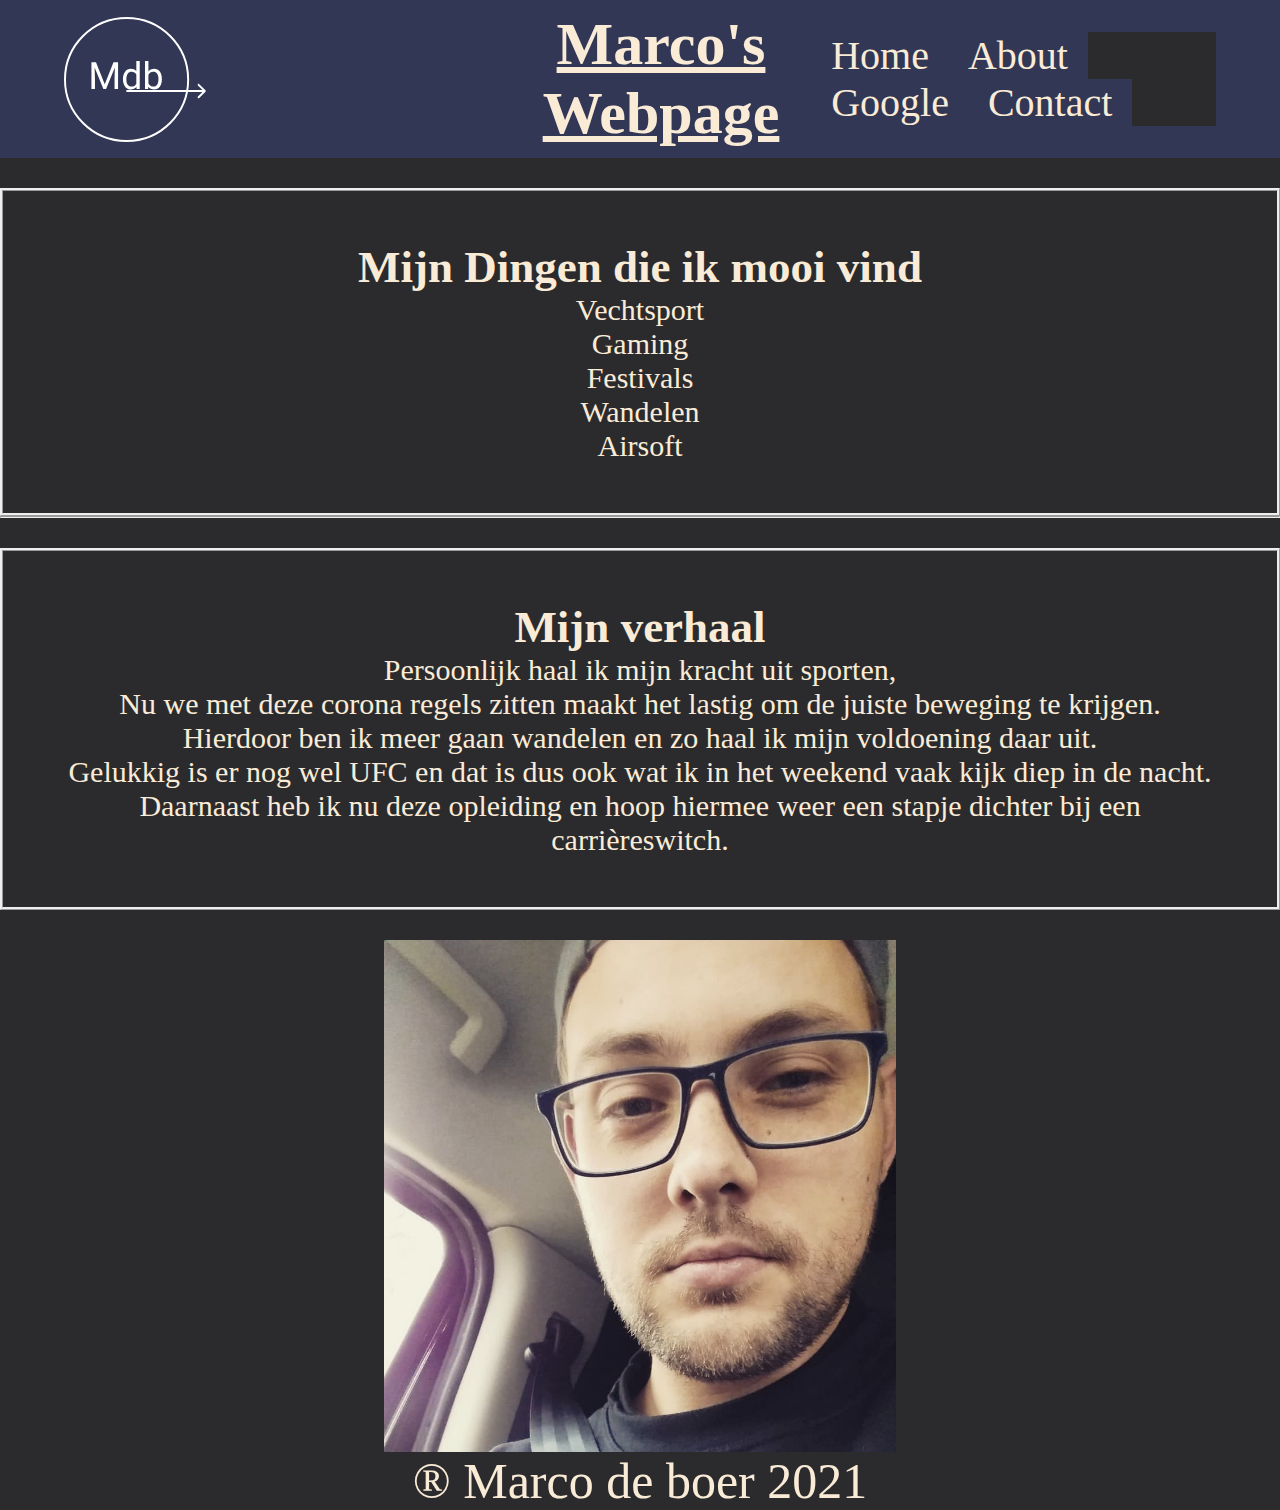
<file: Opdracht7/index.html>
<!DOCTYPE html>
<html>
<head>
    <meta charset="UTF-8">
    <meta http-equiv="X-UA-Compatible" content="IE=edge">
    <meta name="viewport" content="width=device-width, initial-scale=1.0">
    <title>Marco's Webpage</title>
    <link rel="stylesheet" href="styles.css">
</head>
<body>
    <header>
        <a href="index.html"><img class="logo" src="MarcoLogo1.svg" alt="logo"></a>
        <h1>Marco's Webpage</h1>
        <nav>
            <ul class="navlinks">
                <li><a href="index.html">Home</a></li>
                <li><a href="about.html">About</a></li>
                <li><a href="https://google.com">Google</a></li>
                <li><a href="contact.html">Contact</a></li>
            </ul>
        </nav>
    </header>
    <section class="sec1">
        <h2>Mijn Dingen die ik mooi vind</h2>
        <p>
            <ul>
                <li>Vechtsport</li>
                <li>Gaming</li>
                <li>Festivals</li>
                <li>Wandelen</li>
                <li>Airsoft</li>
            </ul>
        </p>
    </section>
    <hr>
    <section class="sec2">
        <h2>Mijn verhaal</h2>
        <p>
            Persoonlijk haal ik mijn kracht uit sporten,<br>
            Nu we met deze corona regels zitten maakt het lastig om de juiste beweging te krijgen.<br>
            Hierdoor ben ik meer gaan wandelen en zo haal ik mijn voldoening daar uit.<br>
            Gelukkig is er nog wel UFC en dat is dus ook wat ik in het weekend vaak kijk diep in de nacht.<br>
            Daarnaast heb ik nu deze opleiding en hoop hiermee weer een stapje dichter bij een carrièreswitch.
        </p>
    </section>
    <img class="Foto" src="FotoMarco.jpg" alt="dit ben ik">
    <footer>
        ® Marco de boer 2021
    </footer>
</body>
</html>
</file>
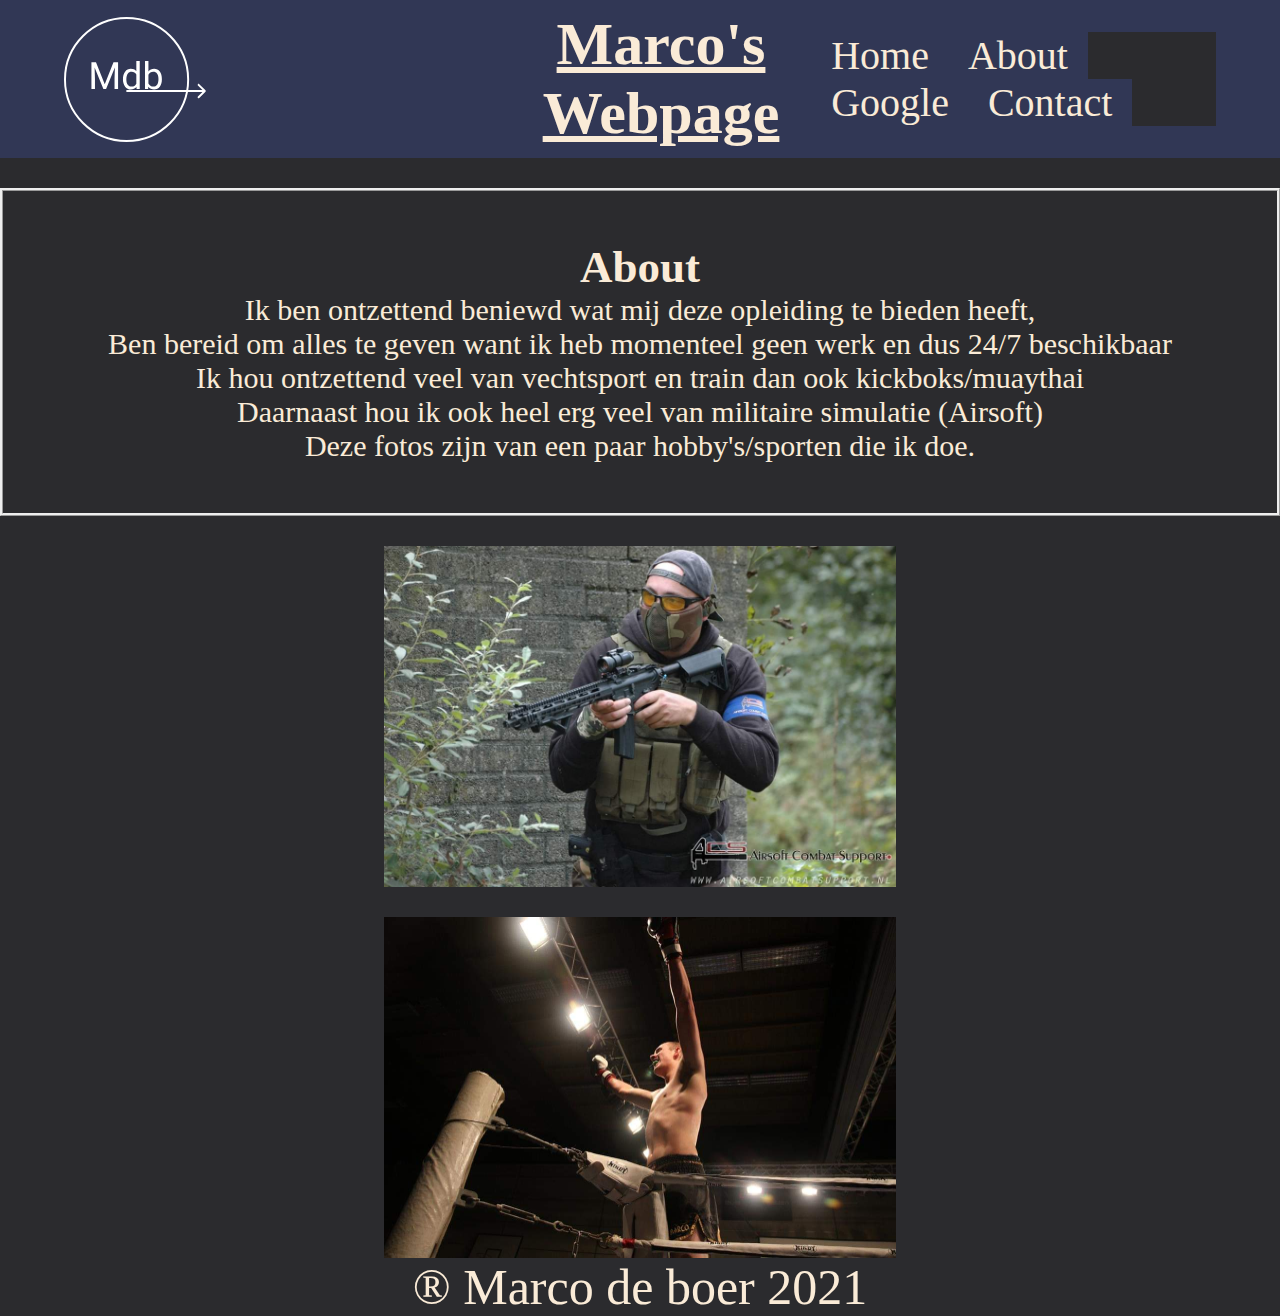
<file: Opdracht7/about.html>
<!DOCTYPE html>
<html>
<head>
    <meta charset="UTF-8">
    <meta http-equiv="X-UA-Compatible" content="IE=edge">
    <meta name="viewport" content="width=device-width, initial-scale=1.0">
    <title>Marco's Webpage</title>
    <link rel="stylesheet" href="styles.css">
</head>
<body>
    <header>
        <a href="index.html"><img class="logo" src="MarcoLogo1.svg" alt="logo"></a>
        <h1>Marco's Webpage</h1>
        <nav>
            <ul class="navlinks">
                <li><a href="index.html">Home</a></li>
                <li><a href="about.html">About</a></li>
                <li><a href="https://google.com">Google</a></li>
                <li><a href="contact.html">Contact</a></li>
            </ul>
        </nav>
    </header>
    <section class="sec1">
        <h2>About</h2>
        Ik ben ontzettend beniewd wat mij deze opleiding te bieden heeft,<br>
        Ben bereid om alles te geven want ik heb momenteel geen werk en dus 24/7 beschikbaar<br>
        Ik hou ontzettend veel van vechtsport en train dan ook kickboks/muaythai<br>
        Daarnaast hou ik ook heel erg veel van militaire simulatie (Airsoft)<br>
        Deze fotos zijn van een paar hobby's/sporten die ik doe.
        

    </section>
    <img class="Foto" src="Airsoft.jpg" alt="airsoft">
    <img class="Foto" src="Kickboks.jpg" alt="kickboks">
    <footer>
        ® Marco de boer 2021
    </footer>
</body>
</html>
</file>
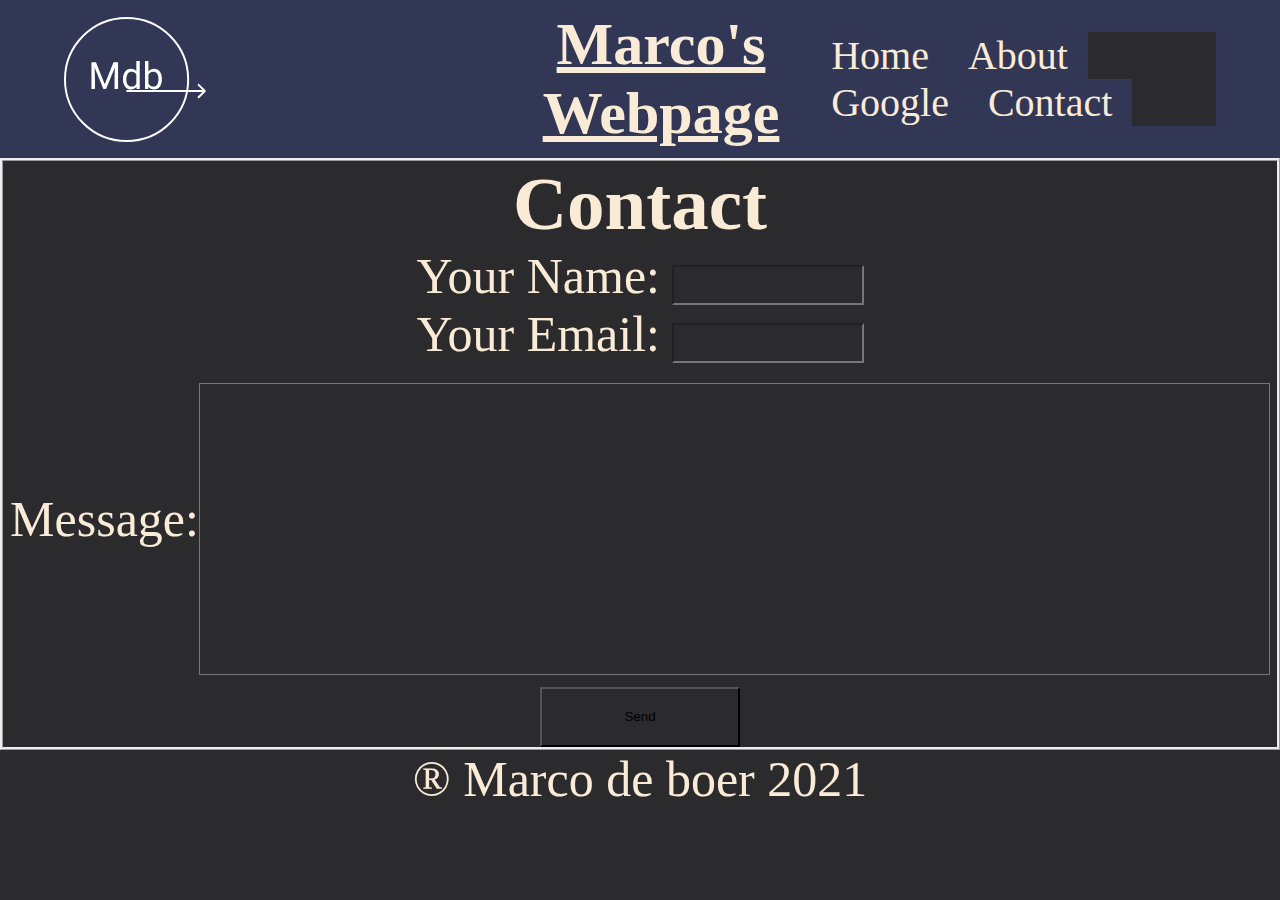
<file: Opdracht7/contact.html>
<!DOCTYPE html>
<html>
<head>
    <meta charset="UTF-8">
    <meta http-equiv="X-UA-Compatible" content="IE=edge">
    <meta name="viewport" content="width=device-width, initial-scale=1.0">
    <title>Marco's Webpage</title>
    <link rel="stylesheet" href="styles.css">
</head>
<body>
    <header>
        <a href="index.html"><img class="logo" src="MarcoLogo1.svg" alt="logo"></a>
        <h1>Marco's Webpage</h1>
        <nav>
            <ul class="navlinks">
                <li><a href="index.html">Home</a></li>
                <li><a href="about.html">About</a></li>
                <li><a href="https://google.com">Google</a></li>
                <li><a href="contact.html">Contact</a></li>
            </ul>
        </nav>
    </header>
    <section class="sec3">
        <h2>Contact</h2>
        <form action="POST" data-netlify="true">
            <p>
              <label class="label1">Your Name: <input type="text" name="name" /></label>   
            </p>
            <p>
              <label class="label2">Your Email: <input type="email" name="email" /></label>
            </p>
            <p>
              <label class="label3">Message: <textarea rows="10" cols="70" name="message"></textarea></label>
            </p>
            <p>
              <button type="submit">Send</button>
            </p>
          </form>
    </section>
    <footer>
        ® Marco de boer 2021
    </footer>
</body>
</html>
</file>
<file: Opdracht7/styles.css>
* {
  box-sizing: border-box;
  margin: 0;
  padding: 0;
  background-color: #2b2b2e;
}

header {
  display: flex;
  justify-content: space-between;
  align-items: center;
  padding: 10px 5%;
  background-color: #313755;
}

header h1 {
  margin-left: 300px;
  font-size: 60px;
  text-decoration: underline;
  text-align: center;  
}

ul.navlinks li {
  background-color: #313755;
  margin-left: -5px;
  display: inline-block;
  padding: 0px 20px;
}

ul.navlinks li a {
  color: antiquewhite;
  text-decoration: none;
  font-size: 40px;
  font-weight: 500;
  margin: 0px;
  background-color: #313755;
  transition: all 0.3s ease 0s;
}

ul.navlinks li a:hover {
  color: crimson;
}

.logo {
  height: 125px;
  cursor: pointer;
  background-color: #313755;
  margin-bottom: -5px;
}

h1 {
  background-color: #313755;
  color: antiquewhite;
}

footer {
  display: block;
  text-align: center;
  margin-left: auto;
  margin-right: auto;
  color: antiquewhite;
  font-size: 50px;
}

.sec1 {
  text-align: center;
  color: antiquewhite;
  border-style: ridge;
  font-size: 30px;
  padding: 50px;
  margin-top: 30px;
}

.sec1 ul li {
  list-style: none;
}

.sec2 {
  text-align: center;
  color: antiquewhite;
  border-style: ridge;
  font-size: 30px;
  padding: 50px;
  margin-top: 30px;
}

.sec3 {
  text-align: center;
  color: antiquewhite;
  border-style: ridge;
  font-size: 50px;
  padding: 0;
  margin-top: 0;
}

.Foto {
  width: 40%;
  padding-top: 30px;
  align-content: center;
  display: block;
  margin-left: auto;
  margin-right: auto
}

input {
  width: 15%;
  height: 40px;
  font-size: 25px;
  color: rgb(255, 255, 255);
}

textarea {
  resize: none;
  margin-top: 20px;
  font-size: 25px;
  color: rgb(255, 255, 255);

}

button {
  width: 200px;
  height: 60px;
  align-items: center;
}

.label3 {
  display: flex;
  align-items: center;
  justify-content: center;
}



@media (max-width: 800px) {
  header, header h1 {
    flex-direction: column;
  }
}

@media (max-width: 800px) {
  header h1 {
    font-size: 40px;
    display: flex;
    text-align: center;
    margin-left: 1px;    
  }
}
</file>
